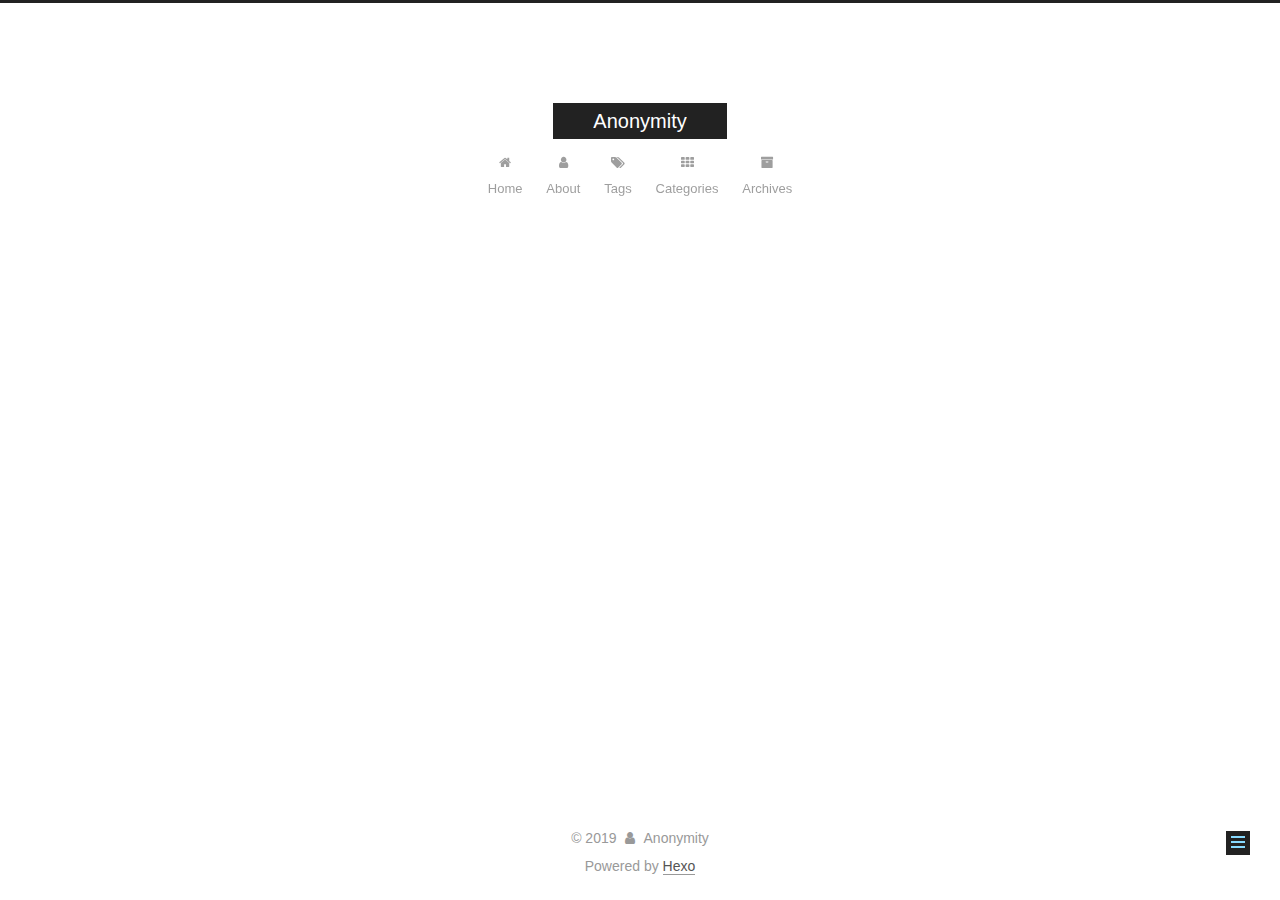
<file: 2019/04/27/Hello-word/index.html>
<!DOCTYPE html>



  


<html class="theme-next muse use-motion" lang>
<head><meta name="generator" content="Hexo 3.8.0">
  <meta charset="UTF-8">
<meta http-equiv="X-UA-Compatible" content="IE=edge">
<meta name="viewport" content="width=device-width, initial-scale=1, maximum-scale=1">
<meta name="theme-color" content="#222">









<meta http-equiv="Cache-Control" content="no-transform">
<meta http-equiv="Cache-Control" content="no-siteapp">
















  
  
  <link href="/lib/fancybox/source/jquery.fancybox.css?v=2.1.5" rel="stylesheet" type="text/css">







<link href="/lib/font-awesome/css/font-awesome.min.css?v=4.6.2" rel="stylesheet" type="text/css">

<link href="/css/main.css?v=5.1.4" rel="stylesheet" type="text/css">


  <link rel="apple-touch-icon" sizes="180x180" href="/images/apple-touch-icon-next.png?v=5.1.4">


  <link rel="icon" type="image/png" sizes="32x32" href="/images/favicon-32x32-next.png?v=5.1.4">


  <link rel="icon" type="image/png" sizes="16x16" href="/images/favicon-16x16-next.png?v=5.1.4">


  <link rel="mask-icon" href="/images/logo.svg?v=5.1.4" color="#222">





  <meta name="keywords" content="Hexo, NexT">










<meta name="keywords" content="热衷于生活的渣技术攻城狮">
<meta property="og:type" content="article">
<meta property="og:title" content="Hello!word!">
<meta property="og:url" content="http://yoursite.com/2019/04/27/Hello-word/index.html">
<meta property="og:site_name" content="Anonymity">
<meta property="og:locale" content="default">
<meta property="og:updated_time" content="2019-04-27T08:57:54.223Z">
<meta name="twitter:card" content="summary">
<meta name="twitter:title" content="Hello!word!">



<script type="text/javascript" id="hexo.configurations">
  var NexT = window.NexT || {};
  var CONFIG = {
    root: '/',
    scheme: 'Muse',
    version: '5.1.4',
    sidebar: {"position":"left","display":"post","offset":12,"b2t":false,"scrollpercent":false,"onmobile":false},
    fancybox: true,
    tabs: true,
    motion: {"enable":true,"async":false,"transition":{"post_block":"fadeIn","post_header":"slideDownIn","post_body":"slideDownIn","coll_header":"slideLeftIn","sidebar":"slideUpIn"}},
    duoshuo: {
      userId: '0',
      author: 'Author'
    },
    algolia: {
      applicationID: '',
      apiKey: '',
      indexName: '',
      hits: {"per_page":10},
      labels: {"input_placeholder":"Search for Posts","hits_empty":"We didn't find any results for the search: ${query}","hits_stats":"${hits} results found in ${time} ms"}
    }
  };
</script>



  <link rel="canonical" href="http://yoursite.com/2019/04/27/Hello-word/">





  <title>Hello!word! | Anonymity</title>
  








</head>

<body itemscope itemtype="http://schema.org/WebPage" lang="default">

  
  
    
  

  <div class="container sidebar-position-left page-post-detail">
    <div class="headband"></div>
	    
	<header id="header" class="header" itemscope itemtype="http://schema.org/WPHeader">
      <div class="header-inner"><div class="site-brand-wrapper">
  <div class="site-meta ">
    

    <div class="custom-logo-site-title">
      <a href="/" class="brand" rel="start">
        <span class="logo-line-before"><i></i></span>
        <span class="site-title">Anonymity</span>
        <span class="logo-line-after"><i></i></span>
      </a>
    </div>
      
        <p class="site-subtitle"></p>
      
  </div>

  <div class="site-nav-toggle">
    <button>
      <span class="btn-bar"></span>
      <span class="btn-bar"></span>
      <span class="btn-bar"></span>
    </button>
  </div>
</div>

<nav class="site-nav">
  

  
    <ul id="menu" class="menu">
      
        
        <li class="menu-item menu-item-home">
          <a href="/" rel="section">
            
              <i class="menu-item-icon fa fa-fw fa-home"></i> <br>
            
            Home
          </a>
        </li>
      
        
        <li class="menu-item menu-item-about">
          <a href="/about/" rel="section">
            
              <i class="menu-item-icon fa fa-fw fa-user"></i> <br>
            
            About
          </a>
        </li>
      
        
        <li class="menu-item menu-item-tags">
          <a href="/tags/" rel="section">
            
              <i class="menu-item-icon fa fa-fw fa-tags"></i> <br>
            
            Tags
          </a>
        </li>
      
        
        <li class="menu-item menu-item-categories">
          <a href="/categories/" rel="section">
            
              <i class="menu-item-icon fa fa-fw fa-th"></i> <br>
            
            Categories
          </a>
        </li>
      
        
        <li class="menu-item menu-item-archives">
          <a href="/archives/" rel="section">
            
              <i class="menu-item-icon fa fa-fw fa-archive"></i> <br>
            
            Archives
          </a>
        </li>
      

      
    </ul>
  

  
</nav>



 </div>
    </header>

    <main id="main" class="main">
      <div class="main-inner">
        <div class="content-wrap">
          <div id="content" class="content">
            

  <div id="posts" class="posts-expand">
    

  

  
  
  

  <article class="post post-type-normal" itemscope itemtype="http://schema.org/Article">
  
  
  
  <div class="post-block">
    <link itemprop="mainEntityOfPage" href="http://yoursite.com/2019/04/27/Hello-word/">

    <span hidden itemprop="author" itemscope itemtype="http://schema.org/Person">
      <meta itemprop="name" content="Anonymity">
      <meta itemprop="description" content>
      <meta itemprop="image" content="/images/avatar.gif">
    </span>

    <span hidden itemprop="publisher" itemscope itemtype="http://schema.org/Organization">
      <meta itemprop="name" content="Anonymity">
    </span>

    
      <header class="post-header">

        
        
          <h1 class="post-title" itemprop="name headline">Hello!word!</h1>
        

        <div class="post-meta">
          <span class="post-time">
            
              <span class="post-meta-item-icon">
                <i class="fa fa-calendar-o"></i>
              </span>
              
                <span class="post-meta-item-text">Posted on</span>
              
              <time title="Post created" itemprop="dateCreated datePublished" datetime="2019-04-27T16:57:54+08:00">
                2019-04-27
              </time>
            

            

            
          </span>

          

          
            
          

          
          

          

          

          

        </div>
      </header>
    

    
    
    
    <div class="post-body" itemprop="articleBody">

      
      

      
        
      
    </div>
    
    
    

    

    

    

    <footer class="post-footer">
      

      
      
      

      
        <div class="post-nav">
          <div class="post-nav-next post-nav-item">
            
              <a href="/2019/04/27/hello-world/" rel="next" title="Hello World">
                <i class="fa fa-chevron-left"></i> Hello World
              </a>
            
          </div>

          <span class="post-nav-divider"></span>

          <div class="post-nav-prev post-nav-item">
            
          </div>
        </div>
      

      
      
    </footer>
  </div>
  
  
  
  </article>



    <div class="post-spread">
      
    </div>
  </div>


          </div>
          


          

  



        </div>
        
          
  
  <div class="sidebar-toggle">
    <div class="sidebar-toggle-line-wrap">
      <span class="sidebar-toggle-line sidebar-toggle-line-first"></span>
      <span class="sidebar-toggle-line sidebar-toggle-line-middle"></span>
      <span class="sidebar-toggle-line sidebar-toggle-line-last"></span>
    </div>
  </div>

  <aside id="sidebar" class="sidebar">
    
    <div class="sidebar-inner">

      

      

      <section class="site-overview-wrap sidebar-panel sidebar-panel-active">
        <div class="site-overview">
          <div class="site-author motion-element" itemprop="author" itemscope itemtype="http://schema.org/Person">
            
              <p class="site-author-name" itemprop="name">Anonymity</p>
              <p class="site-description motion-element" itemprop="description"></p>
          </div>

          <nav class="site-state motion-element">

            
              <div class="site-state-item site-state-posts">
              
                <a href="/archives/">
              
                  <span class="site-state-item-count">2</span>
                  <span class="site-state-item-name">posts</span>
                </a>
              </div>
            

            

            

          </nav>

          

          

          
          

          
          

          

        </div>
      </section>

      

      

    </div>
  </aside>


        
      </div>
    </main>

    <footer id="footer" class="footer">
      <div class="footer-inner">
        <div class="copyright">&copy; <span itemprop="copyrightYear">2019</span>
  <span class="with-love">
    <i class="fa fa-user"></i>
  </span>
  <span class="author" itemprop="copyrightHolder">Anonymity</span>

  
</div>


  <div class="powered-by">Powered by <a class="theme-link" target="_blank" href="https://hexo.io">Hexo</a></div>








        







        
      </div>
    </footer>

    
      <div class="back-to-top">
        <i class="fa fa-arrow-up"></i>
        
      </div>
    

    

  </div>

  

<script type="text/javascript">
  if (Object.prototype.toString.call(window.Promise) !== '[object Function]') {
    window.Promise = null;
  }
</script>









  












  
  
    <script type="text/javascript" src="/lib/jquery/index.js?v=2.1.3"></script>
  

  
  
    <script type="text/javascript" src="/lib/fastclick/lib/fastclick.min.js?v=1.0.6"></script>
  

  
  
    <script type="text/javascript" src="/lib/jquery_lazyload/jquery.lazyload.js?v=1.9.7"></script>
  

  
  
    <script type="text/javascript" src="/lib/velocity/velocity.min.js?v=1.2.1"></script>
  

  
  
    <script type="text/javascript" src="/lib/velocity/velocity.ui.min.js?v=1.2.1"></script>
  

  
  
    <script type="text/javascript" src="/lib/fancybox/source/jquery.fancybox.pack.js?v=2.1.5"></script>
  


  


  <script type="text/javascript" src="/js/src/utils.js?v=5.1.4"></script>

  <script type="text/javascript" src="/js/src/motion.js?v=5.1.4"></script>



  
  

  
  <script type="text/javascript" src="/js/src/scrollspy.js?v=5.1.4"></script>
<script type="text/javascript" src="/js/src/post-details.js?v=5.1.4"></script>



  


  <script type="text/javascript" src="/js/src/bootstrap.js?v=5.1.4"></script>



  


  




	





  





  












  





  

  

  

  
  

  

  

  

</body>
</html>
</file>
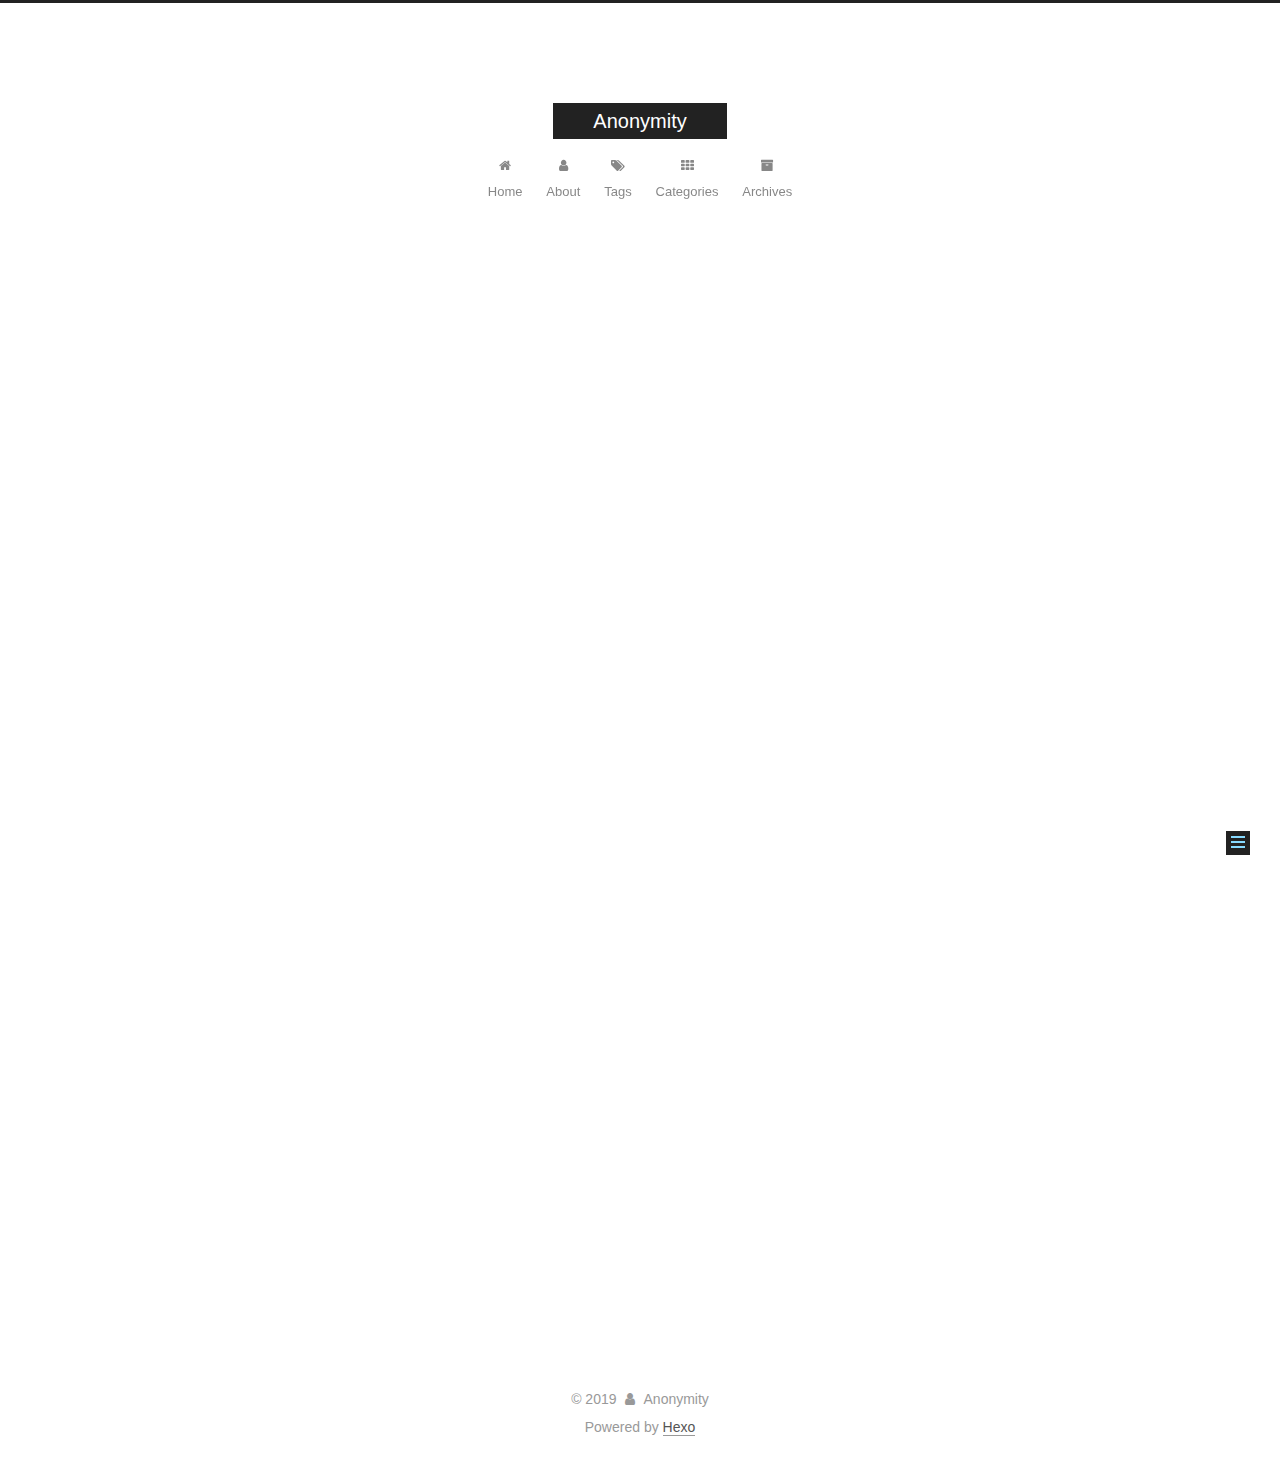
<file: 2019/04/27/hello-world/index.html>
<!DOCTYPE html>



  


<html class="theme-next muse use-motion" lang>
<head><meta name="generator" content="Hexo 3.8.0">
  <meta charset="UTF-8">
<meta http-equiv="X-UA-Compatible" content="IE=edge">
<meta name="viewport" content="width=device-width, initial-scale=1, maximum-scale=1">
<meta name="theme-color" content="#222">









<meta http-equiv="Cache-Control" content="no-transform">
<meta http-equiv="Cache-Control" content="no-siteapp">
















  
  
  <link href="/lib/fancybox/source/jquery.fancybox.css?v=2.1.5" rel="stylesheet" type="text/css">







<link href="/lib/font-awesome/css/font-awesome.min.css?v=4.6.2" rel="stylesheet" type="text/css">

<link href="/css/main.css?v=5.1.4" rel="stylesheet" type="text/css">


  <link rel="apple-touch-icon" sizes="180x180" href="/images/apple-touch-icon-next.png?v=5.1.4">


  <link rel="icon" type="image/png" sizes="32x32" href="/images/favicon-32x32-next.png?v=5.1.4">


  <link rel="icon" type="image/png" sizes="16x16" href="/images/favicon-16x16-next.png?v=5.1.4">


  <link rel="mask-icon" href="/images/logo.svg?v=5.1.4" color="#222">





  <meta name="keywords" content="Hexo, NexT">










<meta name="description" content="Welcome to Hexo! This is your very first post. Check documentation for more info. If you get any problems when using Hexo, you can find the answer in troubleshooting or you can ask me on GitHub. Quick">
<meta name="keywords" content="热衷于生活的渣技术攻城狮">
<meta property="og:type" content="article">
<meta property="og:title" content="Hello World">
<meta property="og:url" content="http://yoursite.com/2019/04/27/hello-world/index.html">
<meta property="og:site_name" content="Anonymity">
<meta property="og:description" content="Welcome to Hexo! This is your very first post. Check documentation for more info. If you get any problems when using Hexo, you can find the answer in troubleshooting or you can ask me on GitHub. Quick">
<meta property="og:locale" content="default">
<meta property="og:updated_time" content="2019-04-27T08:38:56.710Z">
<meta name="twitter:card" content="summary">
<meta name="twitter:title" content="Hello World">
<meta name="twitter:description" content="Welcome to Hexo! This is your very first post. Check documentation for more info. If you get any problems when using Hexo, you can find the answer in troubleshooting or you can ask me on GitHub. Quick">



<script type="text/javascript" id="hexo.configurations">
  var NexT = window.NexT || {};
  var CONFIG = {
    root: '/',
    scheme: 'Muse',
    version: '5.1.4',
    sidebar: {"position":"left","display":"post","offset":12,"b2t":false,"scrollpercent":false,"onmobile":false},
    fancybox: true,
    tabs: true,
    motion: {"enable":true,"async":false,"transition":{"post_block":"fadeIn","post_header":"slideDownIn","post_body":"slideDownIn","coll_header":"slideLeftIn","sidebar":"slideUpIn"}},
    duoshuo: {
      userId: '0',
      author: 'Author'
    },
    algolia: {
      applicationID: '',
      apiKey: '',
      indexName: '',
      hits: {"per_page":10},
      labels: {"input_placeholder":"Search for Posts","hits_empty":"We didn't find any results for the search: ${query}","hits_stats":"${hits} results found in ${time} ms"}
    }
  };
</script>



  <link rel="canonical" href="http://yoursite.com/2019/04/27/hello-world/">





  <title>Hello World | Anonymity</title>
  








</head>

<body itemscope itemtype="http://schema.org/WebPage" lang="default">

  
  
    
  

  <div class="container sidebar-position-left page-post-detail">
    <div class="headband"></div>
	    
	<header id="header" class="header" itemscope itemtype="http://schema.org/WPHeader">
      <div class="header-inner"><div class="site-brand-wrapper">
  <div class="site-meta ">
    

    <div class="custom-logo-site-title">
      <a href="/" class="brand" rel="start">
        <span class="logo-line-before"><i></i></span>
        <span class="site-title">Anonymity</span>
        <span class="logo-line-after"><i></i></span>
      </a>
    </div>
      
        <p class="site-subtitle"></p>
      
  </div>

  <div class="site-nav-toggle">
    <button>
      <span class="btn-bar"></span>
      <span class="btn-bar"></span>
      <span class="btn-bar"></span>
    </button>
  </div>
</div>

<nav class="site-nav">
  

  
    <ul id="menu" class="menu">
      
        
        <li class="menu-item menu-item-home">
          <a href="/" rel="section">
            
              <i class="menu-item-icon fa fa-fw fa-home"></i> <br>
            
            Home
          </a>
        </li>
      
        
        <li class="menu-item menu-item-about">
          <a href="/about/" rel="section">
            
              <i class="menu-item-icon fa fa-fw fa-user"></i> <br>
            
            About
          </a>
        </li>
      
        
        <li class="menu-item menu-item-tags">
          <a href="/tags/" rel="section">
            
              <i class="menu-item-icon fa fa-fw fa-tags"></i> <br>
            
            Tags
          </a>
        </li>
      
        
        <li class="menu-item menu-item-categories">
          <a href="/categories/" rel="section">
            
              <i class="menu-item-icon fa fa-fw fa-th"></i> <br>
            
            Categories
          </a>
        </li>
      
        
        <li class="menu-item menu-item-archives">
          <a href="/archives/" rel="section">
            
              <i class="menu-item-icon fa fa-fw fa-archive"></i> <br>
            
            Archives
          </a>
        </li>
      

      
    </ul>
  

  
</nav>



 </div>
    </header>

    <main id="main" class="main">
      <div class="main-inner">
        <div class="content-wrap">
          <div id="content" class="content">
            

  <div id="posts" class="posts-expand">
    

  

  
  
  

  <article class="post post-type-normal" itemscope itemtype="http://schema.org/Article">
  
  
  
  <div class="post-block">
    <link itemprop="mainEntityOfPage" href="http://yoursite.com/2019/04/27/hello-world/">

    <span hidden itemprop="author" itemscope itemtype="http://schema.org/Person">
      <meta itemprop="name" content="Anonymity">
      <meta itemprop="description" content>
      <meta itemprop="image" content="/images/avatar.gif">
    </span>

    <span hidden itemprop="publisher" itemscope itemtype="http://schema.org/Organization">
      <meta itemprop="name" content="Anonymity">
    </span>

    
      <header class="post-header">

        
        
          <h1 class="post-title" itemprop="name headline">Hello World</h1>
        

        <div class="post-meta">
          <span class="post-time">
            
              <span class="post-meta-item-icon">
                <i class="fa fa-calendar-o"></i>
              </span>
              
                <span class="post-meta-item-text">Posted on</span>
              
              <time title="Post created" itemprop="dateCreated datePublished" datetime="2019-04-27T16:38:56+08:00">
                2019-04-27
              </time>
            

            

            
          </span>

          

          
            
          

          
          

          

          

          

        </div>
      </header>
    

    
    
    
    <div class="post-body" itemprop="articleBody">

      
      

      
        <p>Welcome to <a href="https://hexo.io/" target="_blank" rel="noopener">Hexo</a>! This is your very first post. Check <a href="https://hexo.io/docs/" target="_blank" rel="noopener">documentation</a> for more info. If you get any problems when using Hexo, you can find the answer in <a href="https://hexo.io/docs/troubleshooting.html" target="_blank" rel="noopener">troubleshooting</a> or you can ask me on <a href="https://github.com/hexojs/hexo/issues" target="_blank" rel="noopener">GitHub</a>.</p>
<h2 id="Quick-Start"><a href="#Quick-Start" class="headerlink" title="Quick Start"></a>Quick Start</h2><h3 id="Create-a-new-post"><a href="#Create-a-new-post" class="headerlink" title="Create a new post"></a>Create a new post</h3><figure class="highlight bash"><table><tr><td class="gutter"><pre><span class="line">1</span><br></pre></td><td class="code"><pre><span class="line">$ hexo new <span class="string">"My New Post"</span></span><br></pre></td></tr></table></figure>
<p>More info: <a href="https://hexo.io/docs/writing.html" target="_blank" rel="noopener">Writing</a></p>
<h3 id="Run-server"><a href="#Run-server" class="headerlink" title="Run server"></a>Run server</h3><figure class="highlight bash"><table><tr><td class="gutter"><pre><span class="line">1</span><br></pre></td><td class="code"><pre><span class="line">$ hexo server</span><br></pre></td></tr></table></figure>
<p>More info: <a href="https://hexo.io/docs/server.html" target="_blank" rel="noopener">Server</a></p>
<h3 id="Generate-static-files"><a href="#Generate-static-files" class="headerlink" title="Generate static files"></a>Generate static files</h3><figure class="highlight bash"><table><tr><td class="gutter"><pre><span class="line">1</span><br></pre></td><td class="code"><pre><span class="line">$ hexo generate</span><br></pre></td></tr></table></figure>
<p>More info: <a href="https://hexo.io/docs/generating.html" target="_blank" rel="noopener">Generating</a></p>
<h3 id="Deploy-to-remote-sites"><a href="#Deploy-to-remote-sites" class="headerlink" title="Deploy to remote sites"></a>Deploy to remote sites</h3><figure class="highlight bash"><table><tr><td class="gutter"><pre><span class="line">1</span><br></pre></td><td class="code"><pre><span class="line">$ hexo deploy</span><br></pre></td></tr></table></figure>
<p>More info: <a href="https://hexo.io/docs/deployment.html" target="_blank" rel="noopener">Deployment</a></p>

      
    </div>
    
    
    

    

    

    

    <footer class="post-footer">
      

      
      
      

      
        <div class="post-nav">
          <div class="post-nav-next post-nav-item">
            
          </div>

          <span class="post-nav-divider"></span>

          <div class="post-nav-prev post-nav-item">
            
              <a href="/2019/04/27/Hello-word/" rel="prev" title="Hello!word!">
                Hello!word! <i class="fa fa-chevron-right"></i>
              </a>
            
          </div>
        </div>
      

      
      
    </footer>
  </div>
  
  
  
  </article>



    <div class="post-spread">
      
    </div>
  </div>


          </div>
          


          

  



        </div>
        
          
  
  <div class="sidebar-toggle">
    <div class="sidebar-toggle-line-wrap">
      <span class="sidebar-toggle-line sidebar-toggle-line-first"></span>
      <span class="sidebar-toggle-line sidebar-toggle-line-middle"></span>
      <span class="sidebar-toggle-line sidebar-toggle-line-last"></span>
    </div>
  </div>

  <aside id="sidebar" class="sidebar">
    
    <div class="sidebar-inner">

      

      
        <ul class="sidebar-nav motion-element">
          <li class="sidebar-nav-toc sidebar-nav-active" data-target="post-toc-wrap">
            Table of Contents
          </li>
          <li class="sidebar-nav-overview" data-target="site-overview-wrap">
            Overview
          </li>
        </ul>
      

      <section class="site-overview-wrap sidebar-panel">
        <div class="site-overview">
          <div class="site-author motion-element" itemprop="author" itemscope itemtype="http://schema.org/Person">
            
              <p class="site-author-name" itemprop="name">Anonymity</p>
              <p class="site-description motion-element" itemprop="description"></p>
          </div>

          <nav class="site-state motion-element">

            
              <div class="site-state-item site-state-posts">
              
                <a href="/archives/">
              
                  <span class="site-state-item-count">2</span>
                  <span class="site-state-item-name">posts</span>
                </a>
              </div>
            

            

            

          </nav>

          

          

          
          

          
          

          

        </div>
      </section>

      
      <!--noindex-->
        <section class="post-toc-wrap motion-element sidebar-panel sidebar-panel-active">
          <div class="post-toc">

            
              
            

            
              <div class="post-toc-content"><ol class="nav"><li class="nav-item nav-level-2"><a class="nav-link" href="#Quick-Start"><span class="nav-number">1.</span> <span class="nav-text">Quick Start</span></a><ol class="nav-child"><li class="nav-item nav-level-3"><a class="nav-link" href="#Create-a-new-post"><span class="nav-number">1.1.</span> <span class="nav-text">Create a new post</span></a></li><li class="nav-item nav-level-3"><a class="nav-link" href="#Run-server"><span class="nav-number">1.2.</span> <span class="nav-text">Run server</span></a></li><li class="nav-item nav-level-3"><a class="nav-link" href="#Generate-static-files"><span class="nav-number">1.3.</span> <span class="nav-text">Generate static files</span></a></li><li class="nav-item nav-level-3"><a class="nav-link" href="#Deploy-to-remote-sites"><span class="nav-number">1.4.</span> <span class="nav-text">Deploy to remote sites</span></a></li></ol></li></ol></div>
            

          </div>
        </section>
      <!--/noindex-->
      

      

    </div>
  </aside>


        
      </div>
    </main>

    <footer id="footer" class="footer">
      <div class="footer-inner">
        <div class="copyright">&copy; <span itemprop="copyrightYear">2019</span>
  <span class="with-love">
    <i class="fa fa-user"></i>
  </span>
  <span class="author" itemprop="copyrightHolder">Anonymity</span>

  
</div>


  <div class="powered-by">Powered by <a class="theme-link" target="_blank" href="https://hexo.io">Hexo</a></div>








        







        
      </div>
    </footer>

    
      <div class="back-to-top">
        <i class="fa fa-arrow-up"></i>
        
      </div>
    

    

  </div>

  

<script type="text/javascript">
  if (Object.prototype.toString.call(window.Promise) !== '[object Function]') {
    window.Promise = null;
  }
</script>









  












  
  
    <script type="text/javascript" src="/lib/jquery/index.js?v=2.1.3"></script>
  

  
  
    <script type="text/javascript" src="/lib/fastclick/lib/fastclick.min.js?v=1.0.6"></script>
  

  
  
    <script type="text/javascript" src="/lib/jquery_lazyload/jquery.lazyload.js?v=1.9.7"></script>
  

  
  
    <script type="text/javascript" src="/lib/velocity/velocity.min.js?v=1.2.1"></script>
  

  
  
    <script type="text/javascript" src="/lib/velocity/velocity.ui.min.js?v=1.2.1"></script>
  

  
  
    <script type="text/javascript" src="/lib/fancybox/source/jquery.fancybox.pack.js?v=2.1.5"></script>
  


  


  <script type="text/javascript" src="/js/src/utils.js?v=5.1.4"></script>

  <script type="text/javascript" src="/js/src/motion.js?v=5.1.4"></script>



  
  

  
  <script type="text/javascript" src="/js/src/scrollspy.js?v=5.1.4"></script>
<script type="text/javascript" src="/js/src/post-details.js?v=5.1.4"></script>



  


  <script type="text/javascript" src="/js/src/bootstrap.js?v=5.1.4"></script>



  


  




	





  





  












  





  

  

  

  
  

  

  

  

</body>
</html>
</file>
<file: css/main.css>
/* normalize.css v3.0.2 | MIT License | git.io/normalize */
html {
  font-family: sans-serif; /* 1 */
  -ms-text-size-adjust: 100%; /* 2 */
  -webkit-text-size-adjust: 100%; /* 2 */
}
body {
  margin: 0;
}
article,
aside,
details,
figcaption,
figure,
footer,
header,
hgroup,
main,
menu,
nav,
section,
summary {
  display: block;
}
audio,
canvas,
progress,
video {
  display: inline-block; /* 1 */
  vertical-align: baseline; /* 2 */
}
audio:not([controls]) {
  display: none;
  height: 0;
}
[hidden],
template {
  display: none;
}
a {
  background-color: transparent;
}
a:active,
a:hover {
  outline: 0;
}
abbr[title] {
  border-bottom: 1px dotted;
}
b,
strong {
  font-weight: bold;
}
dfn {
  font-style: italic;
}
h1 {
  font-size: 2em;
  margin: 0.67em 0;
}
mark {
  background: #ff0;
  color: #000;
}
small {
  font-size: 80%;
}
sub,
sup {
  font-size: 75%;
  line-height: 0;
  position: relative;
  vertical-align: baseline;
}
sup {
  top: -0.5em;
}
sub {
  bottom: -0.25em;
}
img {
  border: 0;
}
svg:not(:root) {
  overflow: hidden;
}
figure {
  margin: 1em 40px;
}
hr {
  -moz-box-sizing: content-box;
  box-sizing: content-box;
  height: 0;
}
pre {
  overflow: auto;
}
code,
kbd,
pre,
samp {
  font-family: monospace, monospace;
  font-size: 1em;
}
button,
input,
optgroup,
select,
textarea {
  color: inherit; /* 1 */
  font: inherit; /* 2 */
  margin: 0; /* 3 */
}
button {
  overflow: visible;
}
button,
select {
  text-transform: none;
}
button,
html input[type="button"],
input[type="reset"],
input[type="submit"] {
  -webkit-appearance: button; /* 2 */
  cursor: pointer; /* 3 */
}
button[disabled],
html input[disabled] {
  cursor: default;
}
button::-moz-focus-inner,
input::-moz-focus-inner {
  border: 0;
  padding: 0;
}
input {
  line-height: normal;
}
input[type="checkbox"],
input[type="radio"] {
  box-sizing: border-box; /* 1 */
  padding: 0; /* 2 */
}
input[type="number"]::-webkit-inner-spin-button,
input[type="number"]::-webkit-outer-spin-button {
  height: auto;
}
input[type="search"] {
  -webkit-appearance: textfield; /* 1 */
  -moz-box-sizing: content-box;
  -webkit-box-sizing: content-box; /* 2 */
  box-sizing: content-box;
}
input[type="search"]::-webkit-search-cancel-button,
input[type="search"]::-webkit-search-decoration {
  -webkit-appearance: none;
}
fieldset {
  border: 1px solid #c0c0c0;
  margin: 0 2px;
  padding: 0.35em 0.625em 0.75em;
}
legend {
  border: 0; /* 1 */
  padding: 0; /* 2 */
}
textarea {
  overflow: auto;
}
optgroup {
  font-weight: bold;
}
table {
  border-collapse: collapse;
  border-spacing: 0;
}
td,
th {
  padding: 0;
}
::selection {
  background: #262a30;
  color: #fff;
}
body {
  position: relative;
  font-family: 'Lato', "PingFang SC", "Microsoft YaHei", sans-serif;
  font-size: 14px;
  line-height: 2;
  color: #555;
  background: #fff;
}
@media (max-width: 767px) {
  body {
    padding-right: 0 !important;
  }
}
@media (min-width: 768px) and (max-width: 991px) {
  body {
    padding-right: 0 !important;
  }
}
@media (min-width: 1600px) {
  body {
    font-size: 16px;
  }
}
h1,
h2,
h3,
h4,
h5,
h6 {
  margin: 0;
  padding: 0;
  font-weight: bold;
  line-height: 1.5;
  font-family: 'Lato', "PingFang SC", "Microsoft YaHei", sans-serif;
}
h2,
h3,
h4,
h5,
h6 {
  margin: 20px 0 15px;
}
h1 {
  font-size: 22px;
}
@media (max-width: 767px) {
  h1 {
    font-size: 18px;
  }
}
h2 {
  font-size: 20px;
}
@media (max-width: 767px) {
  h2 {
    font-size: 16px;
  }
}
h3 {
  font-size: 18px;
}
@media (max-width: 767px) {
  h3 {
    font-size: 14px;
  }
}
h4 {
  font-size: 16px;
}
@media (max-width: 767px) {
  h4 {
    font-size: 12px;
  }
}
h5 {
  font-size: 14px;
}
@media (max-width: 767px) {
  h5 {
    font-size: 10px;
  }
}
h6 {
  font-size: 12px;
}
@media (max-width: 767px) {
  h6 {
    font-size: 8px;
  }
}
p {
  margin: 0 0 20px 0;
}
a {
  color: #555;
  text-decoration: none;
  outline: none;
  border-bottom: 1px solid #999;
  word-wrap: break-word;
}
a:hover {
  color: #222;
  border-bottom-color: #222;
}
blockquote {
  margin: 0;
  padding: 0;
}
img {
  display: block;
  margin: auto;
  max-width: 100%;
  height: auto;
}
hr {
  margin: 40px 0;
  height: 3px;
  border: none;
  background-color: #ddd;
  background-image: repeating-linear-gradient(-45deg, #fff, #fff 4px, transparent 4px, transparent 8px);
}
blockquote {
  padding: 0 15px;
  color: #666;
  border-left: 4px solid #ddd;
}
blockquote cite::before {
  content: "-";
  padding: 0 5px;
}
dt {
  font-weight: 700;
}
dd {
  margin: 0;
  padding: 0;
}
kbd {
  border: 1px solid #ccc;
  border-radius: 0.2em;
  box-shadow: 0.1em 0.1em 0.2em rgba(0,0,0,0.1);
  background-color: #f9f9f9;
  font-family: inherit;
  background-image: -webkit-linear-gradient(top, #eee, #fff, #eee);
  padding: 0.1em 0.3em;
  white-space: nowrap;
}
.text-left {
  text-align: left;
}
.text-center {
  text-align: center;
}
.text-right {
  text-align: right;
}
.text-justify {
  text-align: justify;
}
.text-nowrap {
  white-space: nowrap;
}
.text-lowercase {
  text-transform: lowercase;
}
.text-uppercase {
  text-transform: uppercase;
}
.text-capitalize {
  text-transform: capitalize;
}
.center-block {
  display: block;
  margin-left: auto;
  margin-right: auto;
}
.clearfix:before,
.clearfix:after {
  content: " ";
  display: table;
}
.clearfix:after {
  clear: both;
}
.pullquote {
  width: 45%;
}
.pullquote.left {
  float: left;
  margin-left: 5px;
  margin-right: 10px;
}
.pullquote.right {
  float: right;
  margin-left: 10px;
  margin-right: 5px;
}
.affix.affix.affix {
  position: fixed;
}
.translation {
  margin-top: -20px;
  font-size: 14px;
  color: #999;
}
.scrollbar-measure {
  width: 100px;
  height: 100px;
  overflow: scroll;
  position: absolute;
  top: -9999px;
}
.use-motion .motion-element {
  opacity: 0;
}
table {
  margin: 20px 0;
  width: 100%;
  border-collapse: collapse;
  border-spacing: 0;
  border: 1px solid #ddd;
  font-size: 14px;
  table-layout: fixed;
  word-wrap: break-all;
}
table>tbody>tr:nth-of-type(odd) {
  background-color: #f9f9f9;
}
table>tbody>tr:hover {
  background-color: #f5f5f5;
}
caption,
th,
td {
  padding: 8px;
  text-align: left;
  vertical-align: middle;
  font-weight: normal;
}
th,
td {
  border-bottom: 3px solid #ddd;
  border-right: 1px solid #eee;
}
th {
  padding-bottom: 10px;
  font-weight: 700;
}
td {
  border-bottom-width: 1px;
}
html,
body {
  height: 100%;
}
.container {
  position: relative;
  min-height: 100%;
}
.header-inner {
  margin: 0 auto;
  padding: 100px 0 70px;
  width: 700px;
}
@media (min-width: 1600px) {
  .container .header-inner {
    width: 900px;
  }
}
.main {
  padding-bottom: 150px;
}
.main-inner {
  margin: 0 auto;
  width: 700px;
}
@media (min-width: 1600px) {
  .container .main-inner {
    width: 900px;
  }
}
.footer {
  position: absolute;
  left: 0;
  bottom: 0;
  width: 100%;
  min-height: 50px;
}
.footer-inner {
  box-sizing: border-box;
  margin: 20px auto;
  width: 700px;
}
@media (min-width: 1600px) {
  .container .footer-inner {
    width: 900px;
  }
}
pre,
.highlight {
  overflow: auto;
  margin: 20px 0;
  padding: 0;
  font-size: 13px;
  color: #4d4d4c;
  background: #f7f7f7;
  line-height: 1.6;
}
pre,
code {
  font-family: consolas, Menlo, "PingFang SC", "Microsoft YaHei", monospace;
}
code {
  padding: 2px 4px;
  word-wrap: break-word;
  color: #555;
  background: #eee;
  border-radius: 3px;
  font-size: 13px;
}
pre {
  padding: 10px;
}
pre code {
  padding: 0;
  color: #4d4d4c;
  background: none;
  text-shadow: none;
}
.highlight {
  border-radius: 1px;
}
.highlight pre {
  border: none;
  margin: 0;
  padding: 10px 0;
}
.highlight table {
  margin: 0;
  width: auto;
  border: none;
}
.highlight td {
  border: none;
  padding: 0;
}
.highlight figcaption {
  font-size: 1em;
  color: #4d4d4c;
  line-height: 1em;
  margin-bottom: 1em;
}
.highlight figcaption:before,
.highlight figcaption:after {
  content: " ";
  display: table;
}
.highlight figcaption:after {
  clear: both;
}
.highlight figcaption a {
  float: right;
  color: #4d4d4c;
}
.highlight figcaption a:hover {
  border-bottom-color: #4d4d4c;
}
.highlight .gutter pre {
  padding-left: 10px;
  padding-right: 10px;
  color: #869194;
  text-align: right;
  background-color: #eff2f3;
}
.highlight .code pre {
  width: 100%;
  padding-left: 10px;
  padding-right: 10px;
  background-color: #f7f7f7;
}
.highlight .line {
  height: 20px;
}
.gutter {
  -webkit-user-select: none;
  -moz-user-select: none;
  -ms-user-select: none;
  user-select: none;
}
.gist table {
  width: auto;
}
.gist table td {
  border: none;
}
pre .deletion {
  background: #fdd;
}
pre .addition {
  background: #dfd;
}
pre .meta {
  color: #8959a8;
}
pre .comment {
  color: #8e908c;
}
pre .variable,
pre .attribute,
pre .tag,
pre .regexp,
pre .ruby .constant,
pre .xml .tag .title,
pre .xml .pi,
pre .xml .doctype,
pre .html .doctype,
pre .css .id,
pre .css .class,
pre .css .pseudo {
  color: #c82829;
}
pre .number,
pre .preprocessor,
pre .built_in,
pre .literal,
pre .params,
pre .constant,
pre .command {
  color: #f5871f;
}
pre .ruby .class .title,
pre .css .rules .attribute,
pre .string,
pre .value,
pre .inheritance,
pre .header,
pre .ruby .symbol,
pre .xml .cdata,
pre .special,
pre .number,
pre .formula {
  color: #718c00;
}
pre .title,
pre .css .hexcolor {
  color: #3e999f;
}
pre .function,
pre .python .decorator,
pre .python .title,
pre .ruby .function .title,
pre .ruby .title .keyword,
pre .perl .sub,
pre .javascript .title,
pre .coffeescript .title {
  color: #4271ae;
}
pre .keyword,
pre .javascript .function {
  color: #8959a8;
}
.full-image.full-image.full-image.full-image {
  border: none;
  max-width: 100%;
  width: auto;
  margin: 20px auto 25px;
}
@media (min-width: 992px) {
  .full-image.full-image.full-image.full-image {
    max-width: none;
    width: 110%;
    margin: 25px -5%;
  }
}
.blockquote-center,
.page-home .post-type-quote blockquote,
.page-post-detail .post-type-quote blockquote {
  position: relative;
  margin: 40px 0;
  padding: 0;
  border-left: none;
  text-align: center;
}
.blockquote-center::before,
.page-home .post-type-quote blockquote::before,
.page-post-detail .post-type-quote blockquote::before,
.blockquote-center::after,
.page-home .post-type-quote blockquote::after,
.page-post-detail .post-type-quote blockquote::after {
  position: absolute;
  content: ' ';
  display: block;
  width: 100%;
  height: 24px;
  opacity: 0.2;
  background-repeat: no-repeat;
  background-position: 0 -6px;
  background-size: 22px 22px;
}
.blockquote-center::before,
.page-home .post-type-quote blockquote::before,
.page-post-detail .post-type-quote blockquote::before {
  top: -20px;
  background-image: url("../images/quote-l.svg");
  border-top: 1px solid #ccc;
}
.blockquote-center::after,
.page-home .post-type-quote blockquote::after,
.page-post-detail .post-type-quote blockquote::after {
  bottom: -20px;
  background-image: url("../images/quote-r.svg");
  border-bottom: 1px solid #ccc;
  background-position: 100% 8px;
}
.blockquote-center p,
.page-home .post-type-quote blockquote p,
.page-post-detail .post-type-quote blockquote p,
.blockquote-center div,
.page-home .post-type-quote blockquote div,
.page-post-detail .post-type-quote blockquote div {
  text-align: center;
}
.post .post-body .group-picture img {
  box-sizing: border-box;
  padding: 0 3px;
  border: none;
}
.post .group-picture-row {
  overflow: hidden;
  margin-top: 6px;
}
.post .group-picture-row:first-child {
  margin-top: 0;
}
.post .group-picture-column {
  float: left;
}
.page-post-detail .post-body .group-picture-column {
  float: none;
  margin-top: 10px;
  width: auto !important;
}
.page-post-detail .post-body .group-picture-column img {
  margin: 0 auto;
}
.page-archive .group-picture-container {
  overflow: hidden;
}
.page-archive .group-picture-row {
  float: left;
}
.page-archive .group-picture-row:first-child {
  margin-top: 6px;
}
.page-archive .group-picture-column {
  max-width: 150px;
  max-height: 150px;
}
.post-body .note {
  position: relative;
  padding: 15px;
  margin-bottom: 20px;
  border: 1px solid #eee;
  border-left-width: 5px;
  border-radius: 3px;
}
.post-body .note h2,
.post-body .note h3,
.post-body .note h4,
.post-body .note h5,
.post-body .note h6 {
  margin-top: 0;
  margin-bottom: 0;
  border-bottom: initial;
  padding-top: 0 !important;
}
.post-body .note p:first-child,
.post-body .note ul:first-child,
.post-body .note ol:first-child,
.post-body .note table:first-child,
.post-body .note pre:first-child,
.post-body .note blockquote:first-child {
  margin-top: 0;
}
.post-body .note p:last-child,
.post-body .note ul:last-child,
.post-body .note ol:last-child,
.post-body .note table:last-child,
.post-body .note pre:last-child,
.post-body .note blockquote:last-child {
  margin-bottom: 0;
}
.post-body .note.default {
  border-left-color: #777;
}
.post-body .note.default h2,
.post-body .note.default h3,
.post-body .note.default h4,
.post-body .note.default h5,
.post-body .note.default h6 {
  color: #777;
}
.post-body .note.primary {
  border-left-color: #6f42c1;
}
.post-body .note.primary h2,
.post-body .note.primary h3,
.post-body .note.primary h4,
.post-body .note.primary h5,
.post-body .note.primary h6 {
  color: #6f42c1;
}
.post-body .note.info {
  border-left-color: #428bca;
}
.post-body .note.info h2,
.post-body .note.info h3,
.post-body .note.info h4,
.post-body .note.info h5,
.post-body .note.info h6 {
  color: #428bca;
}
.post-body .note.success {
  border-left-color: #5cb85c;
}
.post-body .note.success h2,
.post-body .note.success h3,
.post-body .note.success h4,
.post-body .note.success h5,
.post-body .note.success h6 {
  color: #5cb85c;
}
.post-body .note.warning {
  border-left-color: #f0ad4e;
}
.post-body .note.warning h2,
.post-body .note.warning h3,
.post-body .note.warning h4,
.post-body .note.warning h5,
.post-body .note.warning h6 {
  color: #f0ad4e;
}
.post-body .note.danger {
  border-left-color: #d9534f;
}
.post-body .note.danger h2,
.post-body .note.danger h3,
.post-body .note.danger h4,
.post-body .note.danger h5,
.post-body .note.danger h6 {
  color: #d9534f;
}
.post-body .label {
  display: inline;
  padding: 0 2px;
  white-space: nowrap;
}
.post-body .label.default {
  background-color: #f0f0f0;
}
.post-body .label.primary {
  background-color: #efe6f7;
}
.post-body .label.info {
  background-color: #e5f2f8;
}
.post-body .label.success {
  background-color: #e7f4e9;
}
.post-body .label.warning {
  background-color: #fcf6e1;
}
.post-body .label.danger {
  background-color: #fae8eb;
}
.post-body .tabs {
  position: relative;
  display: block;
  margin-bottom: 20px;
  padding-top: 10px;
}
.post-body .tabs ul.nav-tabs {
  margin: 0;
  padding: 0;
  display: flex;
  margin-bottom: -1px;
}
@media (max-width: 413px) {
  .post-body .tabs ul.nav-tabs {
    display: block;
    margin-bottom: 5px;
  }
}
.post-body .tabs ul.nav-tabs li.tab {
  list-style-type: none !important;
  margin: 0 0.25em 0 0;
  border-top: 3px solid transparent;
  border-left: 1px solid transparent;
  border-right: 1px solid transparent;
}
@media (max-width: 413px) {
  .post-body .tabs ul.nav-tabs li.tab {
    margin: initial;
    border-top: 1px solid transparent;
    border-left: 3px solid transparent;
    border-right: 1px solid transparent;
    border-bottom: 1px solid transparent;
  }
}
.post-body .tabs ul.nav-tabs li.tab a {
  outline: 0;
  border-bottom: initial;
  display: block;
  line-height: 1.8em;
  padding: 0.25em 0.75em;
  transition-duration: 0.2s;
  transition-timing-function: ease-out;
  transition-delay: 0s;
}
.post-body .tabs ul.nav-tabs li.tab a i {
  width: 1.285714285714286em;
}
.post-body .tabs ul.nav-tabs li.tab.active {
  border-top: 3px solid #fc6423;
  border-left: 1px solid #ddd;
  border-right: 1px solid #ddd;
  background-color: #fff;
}
@media (max-width: 413px) {
  .post-body .tabs ul.nav-tabs li.tab.active {
    border-top: 1px solid #ddd;
    border-left: 3px solid #fc6423;
    border-right: 1px solid #ddd;
    border-bottom: 1px solid #ddd;
  }
}
.post-body .tabs ul.nav-tabs li.tab.active a {
  cursor: default;
  color: #555;
}
.post-body .tabs .tab-content {
  background-color: #fff;
}
.post-body .tabs .tab-content .tab-pane {
  border: 1px solid #ddd;
  padding: 20px 20px 0 20px;
}
.post-body .tabs .tab-content .tab-pane:not(.active) {
  display: none !important;
}
.post-body .tabs .tab-content .tab-pane.active {
  display: block !important;
}
.btn {
  display: inline-block;
  padding: 0 20px;
  font-size: 14px;
  color: #fff;
  background: #222;
  border: 2px solid #222;
  text-decoration: none;
  border-radius: 0;
  transition-property: background-color;
  transition-duration: 0.2s;
  transition-timing-function: ease-in-out;
  transition-delay: 0s;
  line-height: 2;
}
.btn:hover {
  border-color: #222;
  color: #222;
  background: #fff;
}
.btn +.btn {
  margin: 0 0 8px 8px;
}
.btn .fa-fw {
  width: 1.285714285714286em;
  text-align: left;
}
.btn-bar {
  display: block;
  width: 22px;
  height: 2px;
  background: #555;
  border-radius: 1px;
}
.btn-bar+.btn-bar {
  margin-top: 4px;
}
.pagination {
  margin: 120px 0 40px;
  text-align: center;
  border-top: 1px solid #eee;
}
.page-number-basic,
.pagination .prev,
.pagination .next,
.pagination .page-number,
.pagination .space {
  display: inline-block;
  position: relative;
  top: -1px;
  margin: 0 10px;
  padding: 0 11px;
}
@media (max-width: 767px) {
  .page-number-basic,
  .pagination .prev,
  .pagination .next,
  .pagination .page-number,
  .pagination .space {
    margin: 0 5px;
  }
}
.pagination .prev,
.pagination .next,
.pagination .page-number {
  border-bottom: 0;
  border-top: 1px solid #eee;
  transition-property: border-color;
  transition-duration: 0.2s;
  transition-timing-function: ease-in-out;
  transition-delay: 0s;
}
.pagination .prev:hover,
.pagination .next:hover,
.pagination .page-number:hover {
  border-top-color: #222;
}
.pagination .space {
  padding: 0;
  margin: 0;
}
.pagination .prev {
  margin-left: 0;
}
.pagination .next {
  margin-right: 0;
}
.pagination .page-number.current {
  color: #fff;
  background: #ccc;
  border-top-color: #ccc;
}
@media (max-width: 767px) {
  .pagination {
    border-top: none;
  }
  .pagination .prev,
  .pagination .next,
  .pagination .page-number {
    margin-bottom: 10px;
    border-top: 0;
    border-bottom: 1px solid #eee;
    padding: 0 10px;
  }
  .pagination .prev:hover,
  .pagination .next:hover,
  .pagination .page-number:hover {
    border-bottom-color: #222;
  }
}
.comments {
  margin: 60px 20px 0;
}
.tag-cloud {
  text-align: center;
}
.tag-cloud a {
  display: inline-block;
  margin: 10px;
}
.back-to-top {
  display: none;
  margin: 20px -10px -20px;
  background: #fff;
  font-size: 12px;
  opacity: 1;
  cursor: pointer;
  text-align: center;
  -webkit-transform: translateZ(0);
  transition-duration: 0.2s;
  transition-timing-function: ease-in-out;
  transition-delay: 0s;
}
.back-to-top:hover {
  opacity: 0.8;
}
@media (min-width: 768px) and (max-width: 991px) {
  .back-to-top {
    display: none !important;
  }
}
@media (max-width: 767px) {
  .back-to-top {
    display: none !important;
  }
}
.back-to-top.back-to-top-on {
  display: block;
}
.header {
  background: transparent;
}
.header-inner {
  position: relative;
}
.headband {
  height: 3px;
  background: #222;
}
.site-meta {
  margin: 0;
  text-align: center;
}
@media (max-width: 767px) {
  .site-meta {
    text-align: center;
  }
}
.brand {
  position: relative;
  display: inline-block;
  padding: 0 40px;
  color: #fff;
  background: #222;
  border-bottom: none;
}
.brand:hover {
  color: #fff;
}
.logo {
  display: inline-block;
  margin-right: 5px;
  line-height: 36px;
  vertical-align: top;
}
.site-title {
  display: inline-block;
  vertical-align: top;
  line-height: 36px;
  font-size: 20px;
  font-weight: normal;
  font-family: 'Lato', "PingFang SC", "Microsoft YaHei", sans-serif;
}
.site-subtitle {
  margin-top: 10px;
  font-size: 13px;
  color: #999;
}
.use-motion .brand {
  opacity: 0;
}
.use-motion .logo,
.use-motion .site-title,
.use-motion .site-subtitle {
  opacity: 0;
  position: relative;
  top: -10px;
}
.site-nav-toggle {
  display: none;
  position: absolute;
  top: 10px;
  left: 10px;
}
@media (max-width: 767px) {
  .site-nav-toggle {
    display: block;
  }
}
.site-nav-toggle button {
  margin-top: 2px;
  padding: 9px 10px;
  background: transparent;
  border: none;
}
@media (max-width: 767px) {
  .site-nav {
    display: none;
    margin: 0 -10px;
    padding: 0 10px;
    clear: both;
    border-top: 1px solid #ddd;
  }
}
@media (min-width: 768px) and (max-width: 991px) {
  .site-nav {
    display: block !important;
  }
}
@media (min-width: 992px) {
  .site-nav {
    display: block !important;
  }
}
.menu {
  margin-top: 20px;
  padding-left: 0;
  text-align: center;
}
.menu .menu-item {
  display: inline-block;
  margin: 0 10px;
  list-style: none;
}
@media screen and (max-width: 767px) {
  .menu .menu-item {
    margin-top: 10px;
  }
}
.menu .menu-item a {
  display: block;
  font-size: 13px;
  line-height: inherit;
  border-bottom: 1px solid transparent;
  transition-property: border-color;
  transition-duration: 0.2s;
  transition-timing-function: ease-in-out;
  transition-delay: 0s;
}
.menu .menu-item a:hover {
  border-bottom-color: #222;
}
.menu .menu-item .fa {
  margin-right: 5px;
}
.use-motion .menu-item {
  opacity: 0;
}
.post-body {
  font-family: 'Lato', "PingFang SC", "Microsoft YaHei", sans-serif;
}
@media (max-width: 767px) {
  .post-body {
    word-break: break-word;
  }
}
.post-body .fancybox img {
  display: block !important;
  margin: 0 auto;
  cursor: pointer;
  cursor: zoom-in;
  cursor: -webkit-zoom-in;
}
.post-body .image-caption,
.post-body .figure .caption {
  margin: -20px auto 15px;
  text-align: center;
  font-size: 14px;
  color: #999;
  font-weight: bold;
  line-height: 1;
}
.post-sticky-flag {
  display: inline-block;
  font-size: 16px;
  -ms-transform: rotate(30deg);
  -webkit-transform: rotate(30deg);
  -moz-transform: rotate(30deg);
  -ms-transform: rotate(30deg);
  -o-transform: rotate(30deg);
  transform: rotate(30deg);
}
.use-motion .post-block,
.use-motion .pagination,
.use-motion .comments {
  opacity: 0;
}
.use-motion .post-header {
  opacity: 0;
}
.use-motion .post-body {
  opacity: 0;
}
.use-motion .collection-title {
  opacity: 0;
}
.posts-expand {
  padding-top: 40px;
}
@media (max-width: 767px) {
  .posts-expand {
    margin: 0 20px;
  }
  .post-body pre .gutter pre {
    padding-right: 10px;
  }
  .post-body .highlight {
    margin-left: 0px;
    margin-right: 0px;
    padding: 0;
  }
  .post-body .highlight .gutter pre {
    padding-right: 10px;
  }
}
@media (min-width: 992px) {
  .posts-expand .post-body {
    text-align: justify;
  }
}
.posts-expand .post-body h2,
.posts-expand .post-body h3,
.posts-expand .post-body h4,
.posts-expand .post-body h5,
.posts-expand .post-body h6 {
  padding-top: 10px;
}
.posts-expand .post-body h2 .header-anchor,
.posts-expand .post-body h3 .header-anchor,
.posts-expand .post-body h4 .header-anchor,
.posts-expand .post-body h5 .header-anchor,
.posts-expand .post-body h6 .header-anchor {
  float: right;
  margin-left: 10px;
  color: #ccc;
  border-bottom-style: none;
  visibility: hidden;
}
.posts-expand .post-body h2 .header-anchor:hover,
.posts-expand .post-body h3 .header-anchor:hover,
.posts-expand .post-body h4 .header-anchor:hover,
.posts-expand .post-body h5 .header-anchor:hover,
.posts-expand .post-body h6 .header-anchor:hover {
  color: inherit;
}
.posts-expand .post-body h2:hover .header-anchor,
.posts-expand .post-body h3:hover .header-anchor,
.posts-expand .post-body h4:hover .header-anchor,
.posts-expand .post-body h5:hover .header-anchor,
.posts-expand .post-body h6:hover .header-anchor {
  visibility: visible;
}
.posts-expand .post-body ul li {
  list-style: circle;
}
.posts-expand .post-body img {
  box-sizing: border-box;
  margin: auto;
  padding: 3px;
  border: 1px solid #ddd;
}
.posts-expand .post-body .fancybox img {
  margin: 0 auto 25px;
}
@media (max-width: 767px) {
  .posts-collapse {
    margin: 0 20px;
  }
  .posts-collapse .post-title,
  .posts-collapse .post-meta {
    display: block;
    width: auto;
    text-align: left;
  }
}
.posts-collapse {
  position: relative;
  z-index: 1010;
  margin-left: 55px;
}
.posts-collapse::after {
  content: " ";
  position: absolute;
  top: 20px;
  left: 0;
  margin-left: -2px;
  width: 4px;
  height: 100%;
  background: #f5f5f5;
  z-index: -1;
}
@media (max-width: 767px) {
  .posts-collapse {
    margin: 0 20px;
  }
}
.posts-collapse .collection-title {
  position: relative;
  margin: 60px 0;
}
.posts-collapse .collection-title h1,
.posts-collapse .collection-title h2 {
  margin-left: 20px;
}
.posts-collapse .collection-title small {
  color: #bbb;
  margin-left: 5px;
}
.posts-collapse .collection-title::before {
  content: " ";
  position: absolute;
  left: 0;
  top: 50%;
  margin-left: -4px;
  margin-top: -4px;
  width: 8px;
  height: 8px;
  background: #bbb;
  border-radius: 50%;
}
.posts-collapse .post {
  margin: 30px 0;
}
.posts-collapse .post-header {
  position: relative;
  transition-duration: 0.2s;
  transition-timing-function: ease-in-out;
  transition-delay: 0s;
  transition-property: border;
  border-bottom: 1px dashed #ccc;
}
.posts-collapse .post-header::before {
  content: " ";
  position: absolute;
  left: 0;
  top: 12px;
  width: 6px;
  height: 6px;
  margin-left: -4px;
  background: #bbb;
  border-radius: 50%;
  border: 1px solid #fff;
  transition-duration: 0.2s;
  transition-timing-function: ease-in-out;
  transition-delay: 0s;
  transition-property: background;
}
.posts-collapse .post-header:hover {
  border-bottom-color: #666;
}
.posts-collapse .post-header:hover::before {
  background: #222;
}
.posts-collapse .post-meta {
  position: absolute;
  font-size: 12px;
  left: 20px;
  top: 5px;
}
.posts-collapse .post-comments-count {
  display: none;
}
.posts-collapse .post-title {
  margin-left: 60px;
  font-size: 16px;
  font-weight: normal;
  line-height: inherit;
}
.posts-collapse .post-title::after {
  margin-left: 3px;
  opacity: 0.6;
}
.posts-collapse .post-title a {
  color: #666;
  border-bottom: none;
}
.page-home .post-type-quote .post-header,
.page-post-detail .post-type-quote .post-header,
.page-home .post-type-quote .post-tags,
.page-post-detail .post-type-quote .post-tags {
  display: none;
}
.posts-expand .post-title {
  text-align: center;
  word-break: break-word;
  font-weight: 400;
}
.posts-expand .post-title-link {
  display: inline-block;
  position: relative;
  color: #555;
  border-bottom: none;
  line-height: 1.2;
  vertical-align: top;
}
.posts-expand .post-title-link::before {
  content: "";
  position: absolute;
  width: 100%;
  height: 2px;
  bottom: 0;
  left: 0;
  background-color: #000;
  visibility: hidden;
  -webkit-transform: scaleX(0);
  -moz-transform: scaleX(0);
  -ms-transform: scaleX(0);
  -o-transform: scaleX(0);
  transform: scaleX(0);
  transition-duration: 0.2s;
  transition-timing-function: ease-in-out;
  transition-delay: 0s;
}
.posts-expand .post-title-link:hover::before {
  visibility: visible;
  -webkit-transform: scaleX(1);
  -moz-transform: scaleX(1);
  -ms-transform: scaleX(1);
  -o-transform: scaleX(1);
  transform: scaleX(1);
}
.posts-expand .post-title-link .fa {
  font-size: 16px;
}
.posts-expand .post-meta {
  margin: 3px 0 60px 0;
  color: #999;
  font-family: 'Lato', "PingFang SC", "Microsoft YaHei", sans-serif;
  font-size: 12px;
  text-align: center;
}
.posts-expand .post-meta .post-category-list {
  display: inline-block;
  margin: 0;
  padding: 3px;
}
.posts-expand .post-meta .post-category-list-link {
  color: #999;
}
.posts-expand .post-meta .post-description {
  font-size: 14px;
  margin-top: 2px;
}
.post-meta-divider {
  margin: 0 0.5em;
}
.post-meta-item-icon {
  margin-right: 3px;
}
@media (min-width: 768px) and (max-width: 991px) {
  .post-meta-item-icon {
    display: inline-block;
  }
}
@media (max-width: 767px) {
  .post-meta-item-icon {
    display: inline-block;
  }
}
@media (min-width: 768px) and (max-width: 991px) {
  .post-meta-item-text {
    display: none;
  }
}
@media (max-width: 767px) {
  .post-meta-item-text {
    display: none;
  }
}
@media (max-width: 767px) {
  .posts-expand .post-comments-count {
    display: none;
  }
}
.post-button {
  margin-top: 40px;
}
.posts-expand .post-tags {
  margin-top: 40px;
  text-align: center;
}
.posts-expand .post-tags a {
  display: inline-block;
  margin-right: 10px;
  font-size: 13px;
}
.post-nav {
  display: table;
  margin-top: 15px;
  width: 100%;
  border-top: 1px solid #eee;
}
.post-nav-divider {
  display: table-cell;
  width: 10%;
}
.post-nav-item {
  display: table-cell;
  padding: 10px 0 0 0;
  width: 45%;
  vertical-align: top;
}
.post-nav-item a {
  position: relative;
  display: block;
  line-height: 25px;
  font-size: 14px;
  color: #555;
  border-bottom: none;
}
.post-nav-item a:hover {
  color: #222;
  border-bottom: none;
}
.post-nav-item a:active {
  top: 2px;
}
.post-nav-item .fa {
  position: absolute;
  top: 8px;
  left: 0;
  font-size: 12px;
}
.post-nav-next a {
  padding-left: 15px;
}
.post-nav-prev {
  text-align: right;
}
.post-nav-prev a {
  padding-right: 15px;
}
.post-nav-prev .fa {
  right: 0;
  left: auto;
}
.posts-expand .post-eof {
  display: block;
  margin: 80px auto 60px;
  width: 8%;
  height: 1px;
  background: #ccc;
  text-align: center;
}
.post:last-child .post-eof.post-eof.post-eof {
  display: none;
}
.post-gallery {
  display: table;
  table-layout: fixed;
  width: 100%;
  border-collapse: separate;
}
.post-gallery-row {
  display: table-row;
}
.post-gallery .post-gallery-img {
  display: table-cell;
  text-align: center;
  vertical-align: middle;
  border: none;
}
.post-gallery .post-gallery-img img {
  max-width: 100%;
  max-height: 100%;
  border: none;
}
.fancybox-close,
.fancybox-close:hover {
  border: none;
}
.rtl.post-body p,
.rtl.post-body a,
.rtl.post-body h1,
.rtl.post-body h2,
.rtl.post-body h3,
.rtl.post-body h4,
.rtl.post-body h5,
.rtl.post-body h6,
.rtl.post-body li,
.rtl.post-body ul,
.rtl.post-body ol {
  direction: rtl;
  font-family: UKIJ Ekran;
}
.rtl.post-title {
  font-family: UKIJ Ekran;
}
.sidebar {
  position: fixed;
  right: 0;
  top: 0;
  bottom: 0;
  width: 0;
  z-index: 1040;
  box-shadow: inset 0 2px 6px #000;
  background: #222;
  -webkit-transform: translateZ(0);
}
.sidebar a {
  color: #999;
  border-bottom-color: #555;
}
.sidebar a:hover {
  color: #eee;
}
@media (min-width: 768px) and (max-width: 991px) {
  .sidebar {
    display: none !important;
  }
}
@media (max-width: 767px) {
  .sidebar {
    display: none !important;
  }
}
.sidebar-inner {
  position: relative;
  padding: 20px 10px;
  color: #999;
  text-align: center;
}
.site-overview-wrap {
  overflow: hidden;
}
.site-overview {
  overflow-y: auto;
  overflow-x: hidden;
}
.sidebar-toggle {
  position: fixed;
  right: 30px;
  bottom: 45px;
  width: 14px;
  height: 14px;
  padding: 5px;
  background: #222;
  line-height: 0;
  z-index: 1050;
  cursor: pointer;
  -webkit-transform: translateZ(0);
}
@media (min-width: 768px) and (max-width: 991px) {
  .sidebar-toggle {
    display: none !important;
  }
}
@media (max-width: 767px) {
  .sidebar-toggle {
    display: none !important;
  }
}
.sidebar-toggle-line {
  position: relative;
  display: inline-block;
  vertical-align: top;
  height: 2px;
  width: 100%;
  background: #fff;
  margin-top: 3px;
}
.sidebar-toggle-line:first-child {
  margin-top: 0;
}
.site-author-image {
  display: block;
  margin: 0 auto;
  padding: 2px;
  max-width: 96px;
  height: auto;
  border: 2px solid #333;
}
.site-author-name {
  margin: 5px 0 0;
  text-align: center;
  color: #f5f5f5;
  font-weight: normal;
}
.site-description {
  margin-top: 5px;
  text-align: center;
  font-size: 14px;
  color: #999;
}
.site-state {
  overflow: hidden;
  line-height: 1.4;
  white-space: nowrap;
  text-align: center;
}
.site-state-item {
  display: inline-block;
  padding: 0 15px;
  border-left: 1px solid #333;
}
.site-state-item:first-child {
  border-left: none;
}
.site-state-item a {
  border-bottom: none;
}
.site-state-item-count {
  display: block;
  text-align: center;
  color: inherit;
  font-weight: 600;
  font-size: 18px;
}
.site-state-item-name {
  font-size: 13px;
  color: inherit;
}
.feed-link {
  margin-top: 20px;
}
.feed-link a {
  display: inline-block;
  padding: 0 15px;
  color: #fc6423;
  border: 1px solid #fc6423;
  border-radius: 4px;
}
.feed-link a i {
  color: #fc6423;
  font-size: 14px;
}
.feed-link a:hover {
  color: #fff;
  background: #fc6423;
}
.feed-link a:hover i {
  color: #fff;
}
.links-of-author {
  margin-top: 20px;
}
.links-of-author a {
  display: inline-block;
  vertical-align: middle;
  margin-right: 10px;
  margin-bottom: 10px;
  border-bottom-color: #555;
  font-size: 13px;
}
.links-of-author a:before {
  display: inline-block;
  vertical-align: middle;
  margin-right: 3px;
  content: " ";
  width: 4px;
  height: 4px;
  border-radius: 50%;
  background: #5e91f9;
}
.links-of-blogroll {
  font-size: 13px;
}
.links-of-blogroll-title {
  margin-top: 20px;
  font-size: 14px;
  font-weight: 600;
}
.links-of-blogroll-list {
  margin: 0;
  padding: 0;
  list-style: none;
}
.links-of-blogroll-item {
  padding: 2px 10px;
}
.links-of-blogroll-item a {
  max-width: 280px;
  box-sizing: border-box;
  display: inline-block;
  overflow: hidden;
  white-space: nowrap;
  text-overflow: ellipsis;
}
.sidebar-nav {
  margin: 0 0 20px;
  padding-left: 0;
}
.sidebar-nav li {
  display: inline-block;
  cursor: pointer;
  border-bottom: 1px solid transparent;
  font-size: 14px;
  color: #555;
}
.sidebar-nav li:hover {
  color: #f5f5f5;
}
.page-post-detail .sidebar-nav-toc {
  padding: 0 5px;
}
.page-post-detail .sidebar-nav-overview {
  margin-left: 10px;
}
.sidebar-nav .sidebar-nav-active {
  color: #87daff;
  border-bottom-color: #87daff;
}
.sidebar-nav .sidebar-nav-active:hover {
  color: #87daff;
}
.sidebar-panel {
  display: none;
}
.sidebar-panel-active {
  display: block;
}
.post-toc-empty {
  font-size: 14px;
  color: #666;
}
.post-toc-wrap {
  overflow: hidden;
}
.post-toc {
  overflow: auto;
}
.post-toc ol {
  margin: 0;
  padding: 0 2px 5px 10px;
  text-align: left;
  list-style: none;
  font-size: 14px;
}
.post-toc ol > ol {
  padding-left: 0;
}
.post-toc ol a {
  transition-duration: 0.2s;
  transition-timing-function: ease-in-out;
  transition-delay: 0s;
  transition-property: all;
  color: #999;
  border-bottom-color: #555;
}
.post-toc ol a:hover {
  color: #ccc;
  border-bottom-color: #ccc;
}
.post-toc .nav-item {
  overflow: hidden;
  text-overflow: ellipsis;
  text-align: justify;
  white-space: nowrap;
  line-height: 1.8;
}
.post-toc .nav .nav-child {
  display: none;
}
.post-toc .nav .active > .nav-child {
  display: block;
}
.post-toc .nav .active-current > .nav-child {
  display: block;
}
.post-toc .nav .active-current > .nav-child > .nav-item {
  display: block;
}
.post-toc .nav .active > a {
  color: #87daff;
  border-bottom-color: #87daff;
}
.post-toc .nav .active-current > a {
  color: #87daff;
}
.post-toc .nav .active-current > a:hover {
  color: #87daff;
}
.footer {
  font-size: 14px;
  color: #999;
}
.footer img {
  border: none;
}
.footer-inner {
  text-align: center;
}
.with-love {
  display: inline-block;
  margin: 0 5px;
}
.powered-by,
.theme-info {
  display: inline-block;
}
.cc-license {
  margin-top: 10px;
  text-align: center;
}
.cc-license .cc-opacity {
  opacity: 0.7;
  border-bottom: none;
}
.cc-license .cc-opacity:hover {
  opacity: 0.9;
}
.cc-license img {
  display: inline-block;
}
.theme-next #ds-thread #ds-reset {
  color: #555;
}
.theme-next #ds-thread #ds-reset .ds-replybox {
  margin-bottom: 30px;
}
.theme-next #ds-thread #ds-reset .ds-replybox .ds-avatar,
.theme-next #ds-reset .ds-avatar img {
  box-shadow: none;
}
.theme-next #ds-thread #ds-reset .ds-textarea-wrapper {
  border-color: #c7d4e1;
  background: none;
  border-top-right-radius: 3px;
  border-top-left-radius: 3px;
}
.theme-next #ds-thread #ds-reset .ds-textarea-wrapper textarea {
  height: 60px;
}
.theme-next #ds-reset .ds-rounded-top {
  border-radius: 0;
}
.theme-next #ds-thread #ds-reset .ds-post-toolbar {
  box-sizing: border-box;
  border: 1px solid #c7d4e1;
  background: #f6f8fa;
}
.theme-next #ds-thread #ds-reset .ds-post-options {
  height: 40px;
  border: none;
  background: none;
}
.theme-next #ds-thread #ds-reset .ds-toolbar-buttons {
  top: 11px;
}
.theme-next #ds-thread #ds-reset .ds-sync {
  top: 5px;
}
.theme-next #ds-thread #ds-reset .ds-post-button {
  top: 4px;
  right: 5px;
  width: 90px;
  height: 30px;
  border: 1px solid #c5ced7;
  border-radius: 3px;
  background-image: linear-gradient(#fbfbfc, #f5f7f9);
  color: #60676d;
}
.theme-next #ds-thread #ds-reset .ds-post-button:hover {
  background-position: 0 -30px;
  color: #60676d;
}
.theme-next #ds-thread #ds-reset .ds-comments-info {
  padding: 10px 0;
}
.theme-next #ds-thread #ds-reset .ds-sort {
  display: none;
}
.theme-next #ds-thread #ds-reset li.ds-tab a.ds-current {
  border: none;
  background: #f6f8fa;
  color: #60676d;
}
.theme-next #ds-thread #ds-reset li.ds-tab a.ds-current:hover {
  background-color: #e9f0f7;
  color: #60676d;
}
.theme-next #ds-thread #ds-reset li.ds-tab a {
  border-radius: 2px;
  padding: 5px;
}
.theme-next #ds-thread #ds-reset .ds-login-buttons p {
  color: #999;
  line-height: 36px;
}
.theme-next #ds-thread #ds-reset .ds-login-buttons .ds-service-list li {
  height: 28px;
}
.theme-next #ds-thread #ds-reset .ds-service-list a {
  background: none;
  padding: 5px;
  border: 1px solid;
  border-radius: 3px;
  text-align: center;
}
.theme-next #ds-thread #ds-reset .ds-service-list a:hover {
  color: #fff;
  background: #666;
}
.theme-next #ds-thread #ds-reset .ds-service-list .ds-weibo {
  color: #fc9b00;
  border-color: #fc9b00;
}
.theme-next #ds-thread #ds-reset .ds-service-list .ds-weibo:hover {
  background: #fc9b00;
}
.theme-next #ds-thread #ds-reset .ds-service-list .ds-qq {
  color: #60a3ec;
  border-color: #60a3ec;
}
.theme-next #ds-thread #ds-reset .ds-service-list .ds-qq:hover {
  background: #60a3ec;
}
.theme-next #ds-thread #ds-reset .ds-service-list .ds-renren {
  color: #2e7ac4;
  border-color: #2e7ac4;
}
.theme-next #ds-thread #ds-reset .ds-service-list .ds-renren:hover {
  background: #2e7ac4;
}
.theme-next #ds-thread #ds-reset .ds-service-list .ds-douban {
  color: #37994c;
  border-color: #37994c;
}
.theme-next #ds-thread #ds-reset .ds-service-list .ds-douban:hover {
  background: #37994c;
}
.theme-next #ds-thread #ds-reset .ds-service-list .ds-kaixin {
  color: #fef20d;
  border-color: #fef20d;
}
.theme-next #ds-thread #ds-reset .ds-service-list .ds-kaixin:hover {
  background: #fef20d;
}
.theme-next #ds-thread #ds-reset .ds-service-list .ds-netease {
  color: #f00;
  border-color: #f00;
}
.theme-next #ds-thread #ds-reset .ds-service-list .ds-netease:hover {
  background: #f00;
}
.theme-next #ds-thread #ds-reset .ds-service-list .ds-sohu {
  color: #ffcb05;
  border-color: #ffcb05;
}
.theme-next #ds-thread #ds-reset .ds-service-list .ds-sohu:hover {
  background: #ffcb05;
}
.theme-next #ds-thread #ds-reset .ds-service-list .ds-baidu {
  color: #2831e0;
  border-color: #2831e0;
}
.theme-next #ds-thread #ds-reset .ds-service-list .ds-baidu:hover {
  background: #2831e0;
}
.theme-next #ds-thread #ds-reset .ds-service-list .ds-google {
  color: #166bec;
  border-color: #166bec;
}
.theme-next #ds-thread #ds-reset .ds-service-list .ds-google:hover {
  background: #166bec;
}
.theme-next #ds-thread #ds-reset .ds-service-list .ds-weixin {
  color: #00ce0d;
  border-color: #00ce0d;
}
.theme-next #ds-thread #ds-reset .ds-service-list .ds-weixin:hover {
  background: #00ce0d;
}
.theme-next #ds-thread #ds-reset .ds-service-list .ds-more-services {
  border: none;
}
.theme-next #ds-thread #ds-reset .ds-service-list .ds-more-services:hover {
  background: none;
}
.theme-next #ds-reset .duoshuo-ua-admin {
  display: inline-block;
  color: #f00;
}
.theme-next #ds-reset .duoshuo-ua-platform,
.theme-next #ds-reset .duoshuo-ua-browser {
  color: #ccc;
}
.theme-next #ds-reset .duoshuo-ua-platform .fa,
.theme-next #ds-reset .duoshuo-ua-browser .fa {
  display: inline-block;
  margin-right: 3px;
}
.theme-next #ds-reset .duoshuo-ua-separator {
  display: inline-block;
  margin-left: 5px;
}
.theme-next .this_ua {
  background-color: #ccc !important;
  border-radius: 4px;
  padding: 0 5px !important;
  margin: 1px 1px !important;
  border: 1px solid #bbb !important;
  color: #fff;
  display: inline-block !important;
}
.theme-next .this_ua.admin {
  background-color: #d9534f !important;
  border-color: #d9534f !important;
}
.theme-next .this_ua.platform.iOS,
.theme-next .this_ua.platform.Mac,
.theme-next .this_ua.platform.Windows {
  background-color: #39b3d7 !important;
  border-color: #46b8da !important;
}
.theme-next .this_ua.platform.Linux {
  background-color: #3a3a3a !important;
  border-color: #1f1f1f !important;
}
.theme-next .this_ua.platform.Android {
  background-color: #00c47d !important;
  border-color: #01b171 !important;
}
.theme-next .this_ua.browser.Mobile,
.theme-next .this_ua.browser.Chrome {
  background-color: #5cb85c !important;
  border-color: #4cae4c !important;
}
.theme-next .this_ua.browser.Firefox {
  background-color: #f0ad4e !important;
  border-color: #eea236 !important;
}
.theme-next .this_ua.browser.Maxthon,
.theme-next .this_ua.browser.IE {
  background-color: #428bca !important;
  border-color: #357ebd !important;
}
.theme-next .this_ua.browser.baidu,
.theme-next .this_ua.browser.UCBrowser,
.theme-next .this_ua.browser.Opera {
  background-color: #d9534f !important;
  border-color: #d43f3a !important;
}
.theme-next .this_ua.browser.Android,
.theme-next .this_ua.browser.QQBrowser {
  background-color: #78ace9 !important;
  border-color: #4cae4c !important;
}
.post-spread {
  margin-top: 20px;
  text-align: center;
}
.jiathis_style {
  display: inline-block;
}
.jiathis_style a {
  border: none;
}
.fa {
  font-family: FontAwesome !important;
}
.post-spread {
  margin-top: 20px;
  text-align: center;
}
.bdshare-slide-button-box a {
  border: none;
}
.bdsharebuttonbox {
  display: inline-block;
}
.bdsharebuttonbox a {
  border: none;
}
.local-search-pop-overlay {
  position: fixed;
  width: 100%;
  height: 100%;
  top: 0;
  left: 0;
  z-index: 2080;
  background-color: rgba(0,0,0,0.3);
}
.local-search-popup {
  display: none;
  position: fixed;
  top: 10%;
  left: 50%;
  margin-left: -350px;
  width: 700px;
  height: 80%;
  padding: 0;
  background: #fff;
  color: #333;
  z-index: 9999;
  border-radius: 5px;
}
@media (max-width: 767px) {
  .local-search-popup {
    padding: 0;
    top: 0;
    left: 0;
    margin: 0;
    width: 100%;
    height: 100%;
    border-radius: 0;
  }
}
.local-search-popup ul.search-result-list {
  padding: 0;
  margin: 0 5px;
}
.local-search-popup p.search-result {
  border-bottom: 1px dashed #ccc;
  padding: 5px 0;
}
.local-search-popup a.search-result-title {
  font-weight: bold;
  font-size: 16px;
}
.local-search-popup .search-keyword {
  border-bottom: 1px dashed #f00;
  font-weight: bold;
  color: #f00;
}
.local-search-popup .local-search-header {
  padding: 5px;
  height: 36px;
  background: #f5f5f5;
  border-top-left-radius: 5px;
  border-top-right-radius: 5px;
}
.local-search-popup #local-search-result {
  overflow: auto;
  position: relative;
  padding: 5px 25px;
  height: calc(100% - 55px);
}
.local-search-popup .local-search-input-wrapper {
  display: inline-block;
  width: calc(100% - 90px);
  height: 36px;
  line-height: 36px;
  padding: 0 5px;
}
.local-search-popup .local-search-input-wrapper input {
  padding: 8px 0;
  height: 20px;
  display: block;
  width: 100%;
  outline: none;
  border: none;
  background: transparent;
  vertical-align: middle;
}
.local-search-popup .search-icon,
.local-search-popup .popup-btn-close {
  display: inline-block;
  font-size: 18px;
  color: #999;
  height: 36px;
  width: 18px;
  padding-left: 10px;
  padding-right: 10px;
}
.local-search-popup .search-icon {
  float: left;
}
.local-search-popup .popup-btn-close {
  border-left: 1px solid #eee;
  float: right;
  cursor: pointer;
}
.local-search-popup #no-result {
  position: absolute;
  left: 50%;
  top: 50%;
  -webkit-transform: translate(-50%, -50%);
  -webkit-transform: translate(-50%, -50%);
  -moz-transform: translate(-50%, -50%);
  -ms-transform: translate(-50%, -50%);
  -o-transform: translate(-50%, -50%);
  transform: translate(-50%, -50%);
  color: #ccc;
}
.site-uv,
.site-pv,
.page-pv {
  display: inline-block;
}
.site-uv .busuanzi-value,
.site-pv .busuanzi-value,
.page-pv .busuanzi-value {
  margin: 0 5px;
}
.site-uv {
  margin-right: 10px;
}
.site-uv::after {
  content: "|";
  padding-left: 10px;
}
.page-archive .archive-page-counter {
  position: relative;
  top: 3px;
  left: 20px;
}
@media (max-width: 767px) {
  .page-archive .archive-page-counter {
    top: 5px;
  }
}
.page-archive .posts-collapse .archive-move-on {
  position: absolute;
  top: 11px;
  left: 0;
  margin-left: -6px;
  width: 10px;
  height: 10px;
  opacity: 0.5;
  background: #555;
  border: 1px solid #fff;
  border-radius: 50%;
}
.category-all-page .category-all-title {
  text-align: center;
}
.category-all-page .category-all {
  margin-top: 20px;
}
.category-all-page .category-list {
  margin: 0;
  padding: 0;
  list-style: none;
}
.category-all-page .category-list-item {
  margin: 5px 10px;
}
.category-all-page .category-list-count {
  color: #bbb;
}
.category-all-page .category-list-count:before {
  display: inline;
  content: " (";
}
.category-all-page .category-list-count:after {
  display: inline;
  content: ") ";
}
.category-all-page .category-list-child {
  padding-left: 10px;
}
#schedule ul#event-list {
  padding-left: 30px;
}
#schedule ul#event-list hr {
  margin: 20px 0 45px 0 !important;
  background: #222;
}
#schedule ul#event-list hr:after {
  display: inline-block;
  content: 'NOW';
  background: #222;
  color: #fff;
  font-weight: bold;
  text-align: right;
  padding: 0 5px;
}
#schedule ul#event-list li.event {
  margin: 20px 0px;
  background: #f9f9f9;
  padding-left: 10px;
  min-height: 40px;
}
#schedule ul#event-list li.event h2.event-summary {
  margin: 0;
  padding-bottom: 3px;
}
#schedule ul#event-list li.event h2.event-summary:before {
  display: inline-block;
  font-family: FontAwesome;
  font-size: 8px;
  content: '\f111';
  vertical-align: middle;
  margin-right: 25px;
  color: #bbb;
}
#schedule ul#event-list li.event span.event-relative-time {
  display: inline-block;
  font-size: 12px;
  font-weight: 400;
  padding-left: 12px;
  color: #bbb;
}
#schedule ul#event-list li.event span.event-details {
  display: block;
  color: #bbb;
  margin-left: 56px;
  padding-top: 3px;
  padding-bottom: 6px;
  text-indent: -24px;
  line-height: 18px;
}
#schedule ul#event-list li.event span.event-details:before {
  text-indent: 0;
  display: inline-block;
  width: 14px;
  font-family: FontAwesome;
  text-align: center;
  margin-right: 9px;
  color: #bbb;
}
#schedule ul#event-list li.event span.event-details.event-location:before {
  content: '\f041';
}
#schedule ul#event-list li.event span.event-details.event-duration:before {
  content: '\f017';
}
#schedule ul#event-list li.event-past {
  background: #fcfcfc;
}
#schedule ul#event-list li.event-past > * {
  opacity: 0.6;
}
#schedule ul#event-list li.event-past h2.event-summary {
  color: #bbb;
}
#schedule ul#event-list li.event-past h2.event-summary:before {
  color: #dfdfdf;
}
#schedule ul#event-list li.event-now {
  background: #222;
  color: #fff;
  padding: 15px 0 15px 10px;
}
#schedule ul#event-list li.event-now h2.event-summary:before {
  -webkit-transform: scale(1.2);
  -moz-transform: scale(1.2);
  -ms-transform: scale(1.2);
  -o-transform: scale(1.2);
  transform: scale(1.2);
  color: #fff;
  animation: dot-flash 1s alternate infinite ease-in-out;
}
#schedule ul#event-list li.event-now * {
  color: #fff !important;
}
@-moz-keyframes dot-flash {
  from {
    opacity: 1;
    -webkit-transform: scale(1.1);
    -moz-transform: scale(1.1);
    -ms-transform: scale(1.1);
    -o-transform: scale(1.1);
    transform: scale(1.1);
  }
  to {
    opacity: 0;
    -webkit-transform: scale(1);
    -moz-transform: scale(1);
    -ms-transform: scale(1);
    -o-transform: scale(1);
    transform: scale(1);
  }
}
@-webkit-keyframes dot-flash {
  from {
    opacity: 1;
    -webkit-transform: scale(1.1);
    -moz-transform: scale(1.1);
    -ms-transform: scale(1.1);
    -o-transform: scale(1.1);
    transform: scale(1.1);
  }
  to {
    opacity: 0;
    -webkit-transform: scale(1);
    -moz-transform: scale(1);
    -ms-transform: scale(1);
    -o-transform: scale(1);
    transform: scale(1);
  }
}
@-o-keyframes dot-flash {
  from {
    opacity: 1;
    -webkit-transform: scale(1.1);
    -moz-transform: scale(1.1);
    -ms-transform: scale(1.1);
    -o-transform: scale(1.1);
    transform: scale(1.1);
  }
  to {
    opacity: 0;
    -webkit-transform: scale(1);
    -moz-transform: scale(1);
    -ms-transform: scale(1);
    -o-transform: scale(1);
    transform: scale(1);
  }
}
@keyframes dot-flash {
  from {
    opacity: 1;
    -webkit-transform: scale(1.1);
    -moz-transform: scale(1.1);
    -ms-transform: scale(1.1);
    -o-transform: scale(1.1);
    transform: scale(1.1);
  }
  to {
    opacity: 0;
    -webkit-transform: scale(1);
    -moz-transform: scale(1);
    -ms-transform: scale(1);
    -o-transform: scale(1);
    transform: scale(1);
  }
}
.page-post-detail .sidebar-toggle-line {
  background: #87daff;
}
.page-post-detail .comments {
  overflow: hidden;
}
@media (max-width: 767px) {
  .header-inner,
  .container .main-inner,
  .footer-inner {
    width: auto;
  }
}
embed {
  display: block;
  margin: 0px auto 25px auto;
}
.custom-logo .site-meta-headline {
  text-align: center;
}
.custom-logo .brand {
  background: none;
}
.custom-logo .site-title {
  margin: 10px auto 0;
  font-size: 24px;
  color: #222;
}
.custom-logo .site-title a {
  border: none;
}
.custom-logo-image {
  margin: 0 auto;
  padding: 5px;
  max-width: 150px;
  background: #fff;
}
@media (max-width: 767px) {
  .site-nav {
    position: absolute;
    left: 0;
    top: 52px;
    margin: 0;
    width: 100%;
    padding: 0;
    background: #fff;
    border-bottom: 1px solid #ddd;
    z-index: 1030;
  }
}
@media (max-width: 767px) {
  .menu {
    text-align: left;
  }
}
@media (max-width: 767px) {
  .menu .menu-item {
    display: block;
    margin: 0 10px;
    vertical-align: top;
  }
}
@media (max-width: 767px) {
  .menu .menu-item br {
    display: none;
  }
}
@media (max-width: 767px) {
  .menu .menu-item a {
    padding: 5px 10px;
  }
}
.menu .menu-item .fa {
  margin-right: 0;
}
.site-search form {
  display: none;
}
.links-of-blogroll-inline .links-of-blogroll-item {
  display: inline-block;
}
</file>
